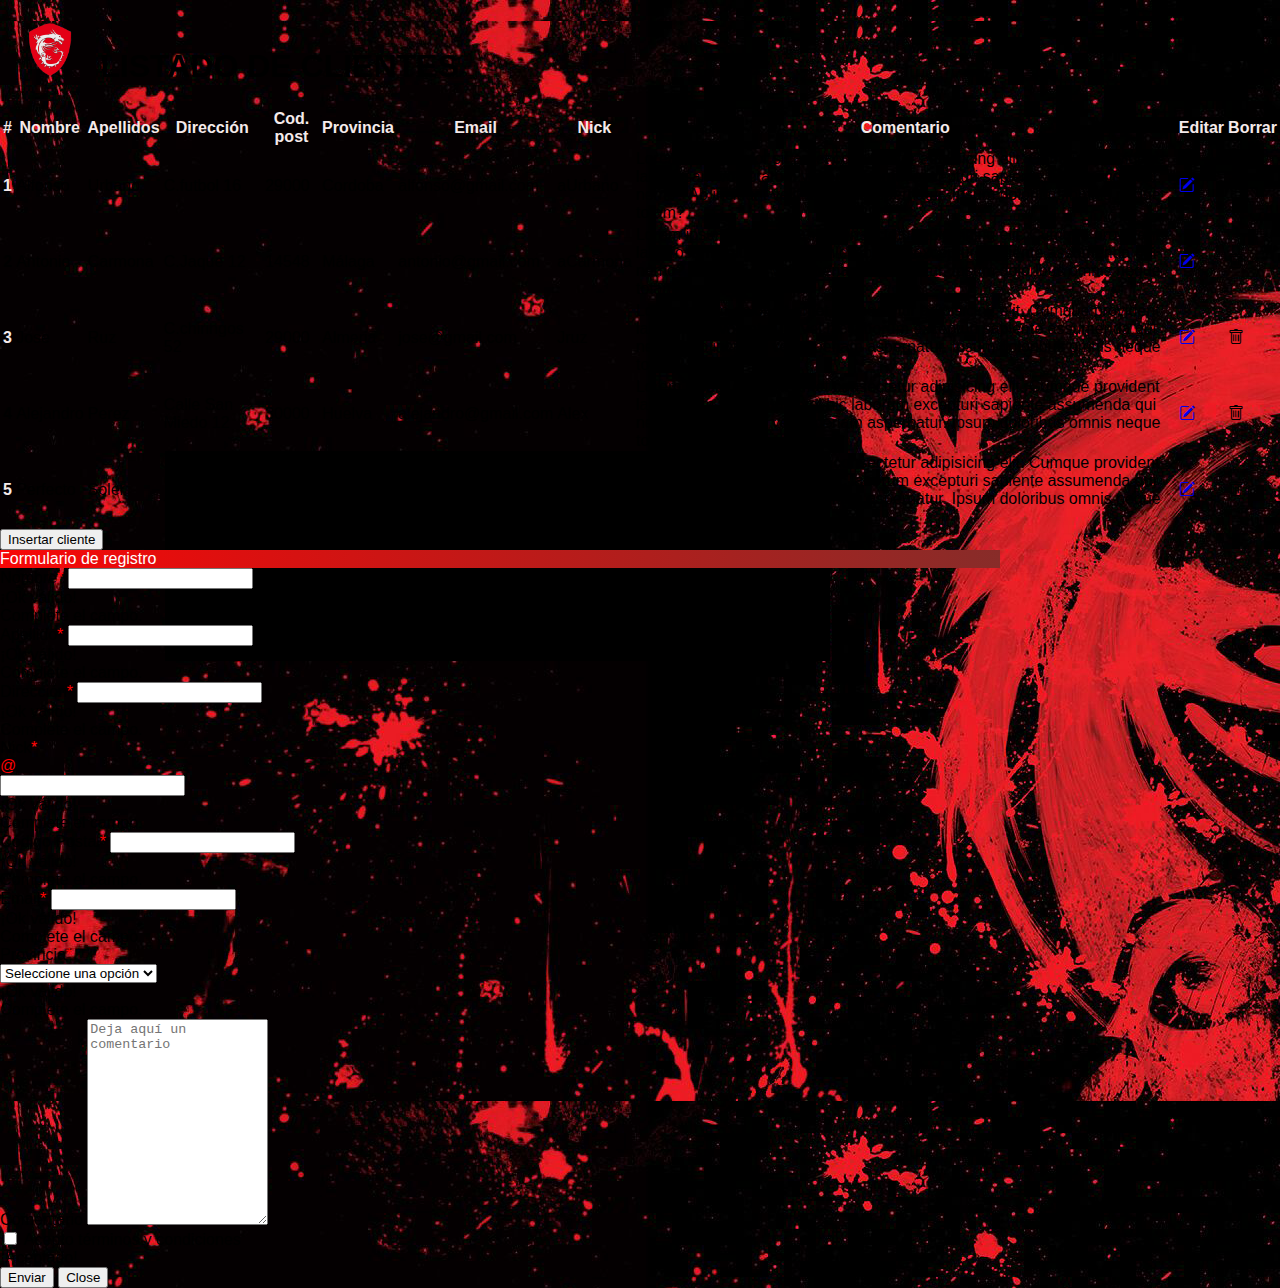
<file: consulta.html>
<!DOCTYPE html>
<html lang="en">
<head>
    <meta charset="UTF-8">
    <meta http-equiv="X-UA-Compatible" content="IE=edge">
    <meta name="viewport" content="width=device-width, initial-scale=1.0">
    <title>Consulta de la tabla de Datos</title>
    <link rel="stylesheet" href="./estilos/estilos.css">
    <link href="https://cdn.jsdelivr.net/npm/bootstrap@5.1.3/dist/css/bootstrap.min.css" rel="stylesheet" integrity="sha384-1BmE4kWBq78iYhFldvKuhfTAU6auU8tT94WrHftjDbrCEXSU1oBoqyl2QvZ6jIW3" crossorigin="anonymous">
    <link rel="stylesheet" href="https://cdn.jsdelivr.net/npm/bootstrap-icons@1.8.1/font/bootstrap-icons.css">
    <link rel="shortcut icon" href="./favicon_msi.png" type="image/x-icon"> 
</head>
<body class="bg-secondary">
    <div id="wrapper" class="container-fluid bg-light p-5 vh-100">
      <h1 class="text-center py-3 text-danger"> <img src="./imagenes/logo_msi.png" width="100px" alt="">LISTADO DE CLIENTES</h1>
      <div class="table-responsive">
        <table class="table table-striped table-hover align-middle">
          <!--Contedendor de la cabecera de la tabla-->
            <thead>
              <tr class="table-success">
                <th scope="col" class="bg-danger">#</th>
                <th scope="col" class="bg-danger">Nombre</th>
                <th scope="col" class="bg-danger">Apellidos</th>
                <th scope="col" class="bg-danger">Dirección</th>
                <th scope="col" class="bg-danger">Cod. post</th>
                <th scope="col" class="bg-danger">Provincia</th>
                <th scope="col" class="bg-danger">Email</th>
                <th scope="col" class="bg-danger">Nick</th>
                <th scope="col" class="bg-danger">Comentario</th>
                <th scope="col" class="bg-danger">Editar</th>
                <th scope="col" class="bg-danger">Borrar</th>
              </tr>
            </thead>
            <!-- para maquetar, ponemos datos en las celdas a mano, pero en realidad, las filas se generan dentro de un bucle for, que recorre las filas devueltas por una query
            "SELECT * FROM tabla" de la base de datos-->
            <tbody>
              <!--A partir de ahora cada tr es una fila de datos-->
              <tr>
                <th scope="row">1</th>
                <td>Alfonso</td>
                <td>Urbano</td>
                <td>C.futbol 16</td>
                <td>29000</td>
                <td>Cordoba</td>
                <td>alfonso@gmail.com</td>
                <td>aUrbano</td>
                <td>Lorem ipsum dolor sit amet consectetur adipisicing elit. Cumque provident laboriosam voluptatum vel hic laborum excepturi sapiente assumenda qui nemo? Ab incidunt velit aperiam aspernatur. Ipsum doloribus omnis neque totam?</td>
                <!-- el icono del lápiz queda encuadrado en un vínculo en el que se abre la ventana de edición. Programado en JSP, enviaría con la URL los datos del cliente en particular que se edita para cargar los campos del formulario de edición -->
                <td><a href="./edicion.html" target="_blank"><i class="bi bi-pencil-square fs-3 text-success"></i></a></td>
                <!-- el icono de la basura, dispara la aparición de una ventana de confirmación, con 2 botones: aceptar y cancelar. Según el que pulse, se cierra la ventana y se obtiene uno de dos valores: true y false. Si true, se sigue borrando, si false se aborta la operación -->
                <td><i class="bi bi-trash text-danger fs-3" onclick="confirm('Estás seguro de que quieres BORRAR este registro?')"></i></td>
              </tr>
              <tr>
                <th scope="row" style="color: black;">2</th>
                <td>Antonio</td>
                <td>Carmona</td>
                <td>C.Jaque 12</td>
                <td>14548</td>
                <td>Málaga</td>
                <td>antonio@gmail.com</td>
                <td>aCarmona</td>
                <td>Lorem ipsum dolor sit amet consectetur adipisicing elit. Cumque provident laboriosam voluptatum vel hic laborum excepturi sapiente assumenda qui nemo? Ab incidunt velit aperiam aspernatur. Ipsum doloribus omnis neque totam?</td>
                <td><a href="./edicion.html" target="_blank"><i class="bi bi-pencil-square fs-3 text-success"></i></a></td>
                <td><i class="bi bi-trash text-danger fs-3" onclick="confirm('Estás seguro de que quieres BORRAR este registro?')"></i></td>
              </tr>
              <tr>
                <th scope="row">3</th>
                <td>Jose</td>
                <td>Ruz</td>
                <td>C.chiringos 52</td>
                <td>29000</td>
                <td>Almeria</td>
                <td>jose@gmail.com</td>
                <td>Jruz</td>
                <td>Lorem ipsum dolor sit amet consectetur adipisicing elit. Cumque provident laboriosam voluptatum vel hic laborum excepturi sapiente assumenda qui nemo? Ab incidunt velit aperiam aspernatur. Ipsum doloribus omnis neque totam?</td>
                <td><a href="./edicion.html" target="_blank"><i class="bi bi-pencil-square fs-3 text-success"></i></a></td>
                <td><i class="bi bi-trash text-danger fs-3" onclick="confirm('Estás seguro de que quieres BORRAR este registro?')"></i></td>
              </tr>
              <tr>
                <th scope="row" style="color: black;">4</th>
                <td>Alejandro</td>
                <td>Perez</td>
                <td>Calle San Miedo 12</td>
                <td>30000</td>
                <td>Huelva</td>
                <td>alejandro@gmail.com</td>
                <td>Alex</td>
                <td>Lorem ipsum dolor sit amet consectetur adipisicing elit. Cumque provident laboriosam voluptatum vel hic laborum excepturi sapiente assumenda qui nemo? Ab incidunt velit aperiam aspernatur. Ipsum doloribus omnis neque totam?</td>
                <td><a href="./edicion.html" target="_blank"><i class="bi bi-pencil-square fs-3 text-success"></i></a></td>
                <td><i class="bi bi-trash text-danger fs-3" onclick="confirm('Estás seguro de que quieres BORRAR este registro?')"></i></td>
              </tr>
              <tr>
                <th scope="row">5</th>
                <td>Perfecto</td>
                <td>Soler</td>
                <td>Calle Ancha 42</td>
                <td>32000</td>
                <td>Cadiz</td>
                <td>perfe@gmail.com</td>
                <td>Perfe</td>
                <td>Lorem ipsum dolor sit amet consectetur adipisicing elit. Cumque provident laboriosam voluptatum vel hic laborum excepturi sapiente assumenda qui nemo? Ab incidunt velit aperiam aspernatur. Ipsum doloribus omnis neque totam?</td>
                <td><a href="./edicion.html" target="_blank"><i class="bi bi-pencil-square fs-3 text-success"></i></a></td>
                <td><i class="bi bi-trash text-danger fs-3" onclick="confirm('Estás seguro de que quieres BORRAR este registro?')"></i></td>
              </tr>
            </tbody>
          </table>
        </div><!-- fin de table-responsive-->

        <!-- botón insertar que dispara un modal par
             formulario de inserción (ESTO ES UNA
             OPCIÓN)-->
        <button type="button" class="btn btn-danger" 
        data-bs-toggle="modal" data-bs-target="#formularioInsertar">Insertar cliente</button>

        <!-- el contenido de la ventana modal-->

        <div class="modal fade" id="formularioInsertar" tabindex="-1" aria-labelledby="formularioInsertar" aria-hidden="true">
          <div class="modal-dialog">
            <div class="modal-content">
              <div class="modal-header">
                <div class="container">
                  <div class="row">
                      <div class="col-lg-12">
                      <div class="card shadow-lg p-3 mb-5 bg-white">
                  <div class="card-header">Formulario de registro</div>
                  <div class="card-body ">
                  <form id="form" method="post" class="needs-validation" novalidate>
                            <div class="row">
                              <div class="col-md-4 mb-3">
                                <label for="nombre">Nombre<span>*</span></label>
                                <input name="nombre" type="text" class="form-control" id="nombre" placeholder="" value="" required>
                                <div class="valid-feedback">¡Ok válido!</div>
                                <div class="invalid-feedback">Complete el campo.</div>    
                              </div>
                              <div class="col-md-4 mb-3">
                                <label for="apellido">Apellido<span>*</span></label>
                                <input name="apellido" type="text" class="form-control" id="apellido" placeholder="" value="" required>
                                <div class="valid-feedback">¡Ok válido!</div>
                                <div class="invalid-feedback">Complete el campo.</div>   
                              </div>
                            </div>
                            <div class="row">
                              <div class="col-md-4 mb-3">
                                <label for="direccion">Dirección<span>*</span></label>
                                <input name="direccion" type="text" class="form-control" id="direccion" placeholder="" required>
                                <div class="valid-feedback">¡Ok válido!</div>
                                <div class="invalid-feedback">Complete el campo.</div>   
                              </div>
                              <div class="col-md-4 mb-3">
                                <label for="usuario">Nick<span>*</span></label>
                                <div class="input-group">
                                  <div class="input-group-prepend">
                                    <span class="input-group-text" id="inputGroupPrepend">@</span>
                                  </div>
                                  <input name="usuario" type="text" class="form-control" id="usuario" placeholder="" aria-describedby="inputGroupPrepend" required>
                                  <div class="valid-feedback">¡Ok válido!</div>
                                <div class="invalid-feedback">Complete el campo.</div>   
                                </div>
                              </div>
                            </div>
                            <div class="row">
                              <div class="col-md-4 mb-3">
                                <label for="CodigoPostal">Código Postal<span>*</span></label>
                                <input name="CodigoPostal" type="number" class="form-control" id="CodigoPostal" placeholder="" value="" required>
                                <div class="valid-feedback">¡Ok válido!</div>
                                <div class="invalid-feedback">Complete el campo.</div>    
                              </div>
                              <div class="col-md-4 mb-3">
                                <label for="email">Email<span>*</span></label>
                                <input name="email" type="text" class="form-control" id="email" placeholder="" value="" required>
                                <div class="valid-feedback">¡Ok válido!</div>
                                <div class="invalid-feedback">Complete el campo.</div>    
                              </div>
                              
                            </div>
                            <div class="col-mb-4 mb-3">
                              <label for="Provincia">Provincia<span>*</span></label><br>
                                <select type="text" class="form-select w-50" id="provincia" name="provincia" aria-describedby="provinciaHelp" required>
                                  <option value="">Seleccione una opción</option>
                                  <option value="malaga">Málaga</option>
                                  <option value="sevilla">Sevilla</option>
                                  <option value="huelva">Huelva</option>
                                  <option value="cadiz">Cádiz</option>
                                  <option value="granada">Granada</option>
                                  <option value="jaen">Jaén</option>
                                  <option value="cordoba">Córdoba</option>
                                </select>
                              <div class="valid-feedback">¡Ok válido!</div>
                              <div class="invalid-feedback">Complete el campo.</div>   
                            </div>
                            <div class="mb-3">
                              <label for="comentario">Comentario</label>
                              <textarea class="form-control" placeholder="Deja aquí un comentario" id="comentario" name="comentario"></textarea>
                            </div>
                            <div class="form-group">
                              <div class="form-check">
                                <input class="form-check-input " type="checkbox" value="" id="invalidCheck" required>
                                <label class="form-check-label pb-3" for="invalidCheck">Acepto términos y condiciones</label>
                                <div class="valid-feedback">¡Aceptado!</div>
                              </div>
                            </div>
                            <button class="btn btn-outline-danger" type="submit">Enviar</button>
                            <button type="button" class="btn btn-secondary" data-bs-dismiss="modal">Close</button>
                          </form>
                  </div>   
              </div>
                      </div>       
                  </div>                  
              </div>
                
                
              </div>
            </div>
          </div>
        </div>

    </div>
    <script src="https://cdn.jsdelivr.net/npm/bootstrap@5.1.3/dist/js/bootstrap.bundle.min.js" integrity="sha384-ka7Sk0Gln4gmtz2MlQnikT1wXgYsOg+OMhuP+IlRH9sENBO0LRn5q+8nbTov4+1p" crossorigin="anonymous"></script>
</body>
</html>
</file>
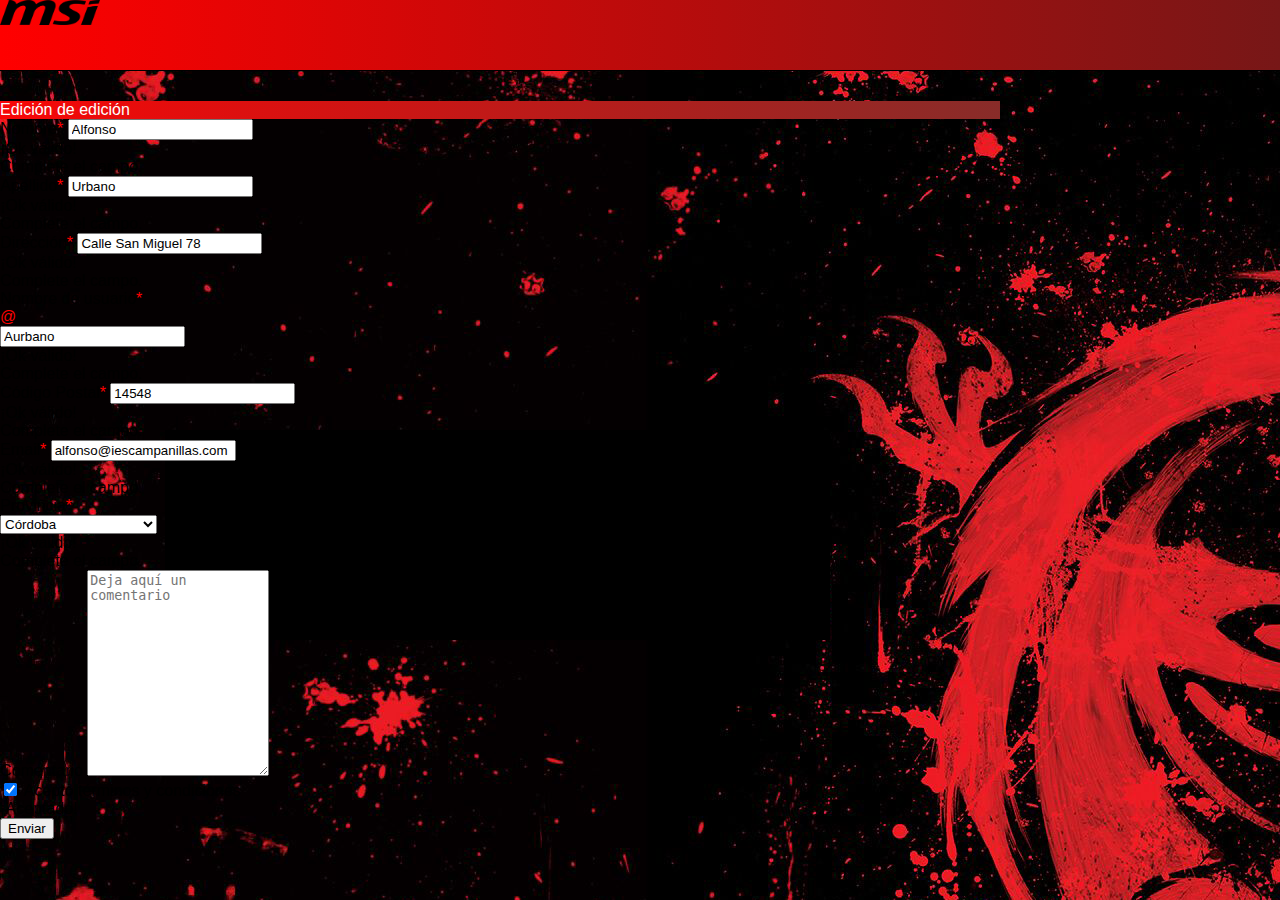
<file: edicion.html>
<!doctype html>
<html lang="en">
  <head>
    <meta charset="utf-8">
    <meta name="viewport" content="width=device-width, initial-scale=1, shrink-to-fit=no">
    <link rel="shortcut icon" href="#" />      
     <link rel="stylesheet" href="https://stackpath.bootstrapcdn.com/bootstrap/5.0.0-alpha1/css/bootstrap.min.css" integrity="sha384-r4NyP46KrjDleawBgD5tp8Y7UzmLA05oM1iAEQ17CSuDqnUK2+k9luXQOfXJCJ4I" crossorigin="anonymous"> 
	<link rel="stylesheet" href="./estilos/estilos.css">
    <link rel="shortcut icon" href="./favicon_msi.png" type="image/x-icon">    
    <title>Formulario de edición.</title>  
  </head>
  <body>
     <header style="height: 70px">
      <img src="./imagenes/mesi_letras.png" class="pt-4 ml-5" width="100px" alt="">
     </header> 
    <div style="height: 30px;"></div>
    <div class="container">
        <div class="row">
            <div class="col-lg-12">
            <div class="card shadow-lg p-3 mb-5 bg-white">
        <div class="card-header">Edición de edición</div>
        <div class="card-body ">
        <form id="form" method="post" class="needs-validation" novalidate>
          <!--El formulario se compone de difrentes filas con sus correspondientes columnas-->
                  <div class="row">
                    <div class="col-md-4 mb-3">
                      <label for="nombre">Nombre<span>*</span></label>
                      <input name="nombre" type="text" class="form-control" id="nombre" placeholder="" value="Alfonso" required>
                      <div class="valid-feedback">¡Ok válido!</div><!--Chequeamos y mostramos si se a introducido correctamente-->
                      <div class="invalid-feedback">Complete el campo.</div><!--Mostramos si el campo esta vacio.-->
                    </div>
                    <div class="col-md-4 mb-3">
                      <label for="apellido">Apellido<span>*</span></label>
                      <input name="apellido" type="text" class="form-control" id="apellido" placeholder="" value="Urbano" required>
                      <div class="valid-feedback">¡Ok válido!</div>
                      <div class="invalid-feedback">Complete el campo.</div>   
                    </div>
                  </div>
                  <div class="row">
                    <div class="col-md-4 mb-3">
                      <label for="direccion">Dirección<span>*</span></label>
                      <input name="direccion" type="text" class="form-control" id="direccion" placeholder="" value="Calle San Miguel 78" required>
                      <div class="valid-feedback">¡Ok válido!</div>
                      <div class="invalid-feedback">Complete el campo.</div>   
                    </div>
                    <div class="col-md-4 mb-3">
                      <label for="usuario">Nombre de usuario<span>*</span></label>
                      <div class="input-group">
                        <div class="input-group-prepend">
                          <span class="input-group-text" id="inputGroupPrepend">@</span>
                        </div>
                        <input name="usuario" type="text" class="form-control" id="usuario" placeholder="" value="Aurbano" aria-describedby="inputGroupPrepend" required>
                        <div class="valid-feedback">¡Ok válido!</div>
                      <div class="invalid-feedback">Complete el campo.</div>   
                      </div>
                    </div>
                  </div>
                  <div class="row">
                    <div class="col-md-4 mb-3">
                      <label for="CodigoPostal">Código Postal<span>*</span></label>
                      <input name="CodigoPostal" type="number" class="form-control" id="CodigoPostal" placeholder="" value="14548" required>
                      <div class="valid-feedback">¡Ok válido!</div>
                      <div class="invalid-feedback">Complete el campo.</div>    
                    </div>
                    <div class="col-md-4 mb-3">
                      <label for="email">Email<span>*</span></label>
                      <input name="email" type="text" class="form-control" id="email" placeholder="" value="alfonso@iescampanillas.com" required>
                      <div class="valid-feedback">¡Ok válido!</div>
                      <div class="invalid-feedback">Complete el campo.</div>    
                    </div>
                    
                  </div>
                  <div class="col-mb-4 mb-3">
                    <label for="Provincia">Provincia<span>*</span></label><br>
                      <select type="text" class="form-select w-50" id="provincia" name="provincia" aria-describedby="provinciaHelp" required value>
                        <option value="">Seleccione una opción</option>
                        <option value="malaga">Málaga</option>
                        <option value="sevilla">Sevilla</option>
                        <option value="huelva">Huelva</option>
                        <option value="cadiz">Cádiz</option>
                        <option value="granada">Granada</option>
                        <option value="jaen">Jaén</option>
                        <option value="cordoba" selected>Córdoba</option>
                      </select>
                    <div class="valid-feedback">¡Ok válido!</div>
                    <div class="invalid-feedback">Complete el campo.</div>   
                  </div>
                  <div class="mb-3">
                    <label for="comentario">Comentario</label>
                    <textarea class="form-control" placeholder="Deja aquí un comentario" id="comentario" name="comentario"></textarea>
                  </div>
                  <div class="form-group">
                    <div class="form-check">
                      <input class="form-check-input " type="checkbox" value="" id="invalidCheck" required checked>
                      <label class="form-check-label pb-3" for="invalidCheck">Acepto términos y condiciones</label>
                      <div class="valid-feedback">¡Aceptado!</div>
                    </div>
                  </div>
                  <button class="btn btn-outline-danger" type="submit">Enviar</button>
                </form>
        </div>   
    </div>
            </div>       
        </div>                  
    </div>
    <!--Codigos boostrap-->	 	
    <script src="https://cdn.jsdelivr.net/npm/bootstrap@5.1.3/dist/js/bootstrap.bundle.min.js" integrity="sha384-ka7Sk0Gln4gmtz2MlQnikT1wXgYsOg+OMhuP+IlRH9sENBO0LRn5q+8nbTov4+1p" crossorigin="anonymous"></script>
    <!--Codigo personal-->  	
    <script src="./javascript/codigo.js"></script> 	  	
  </body>
</html>
</file>
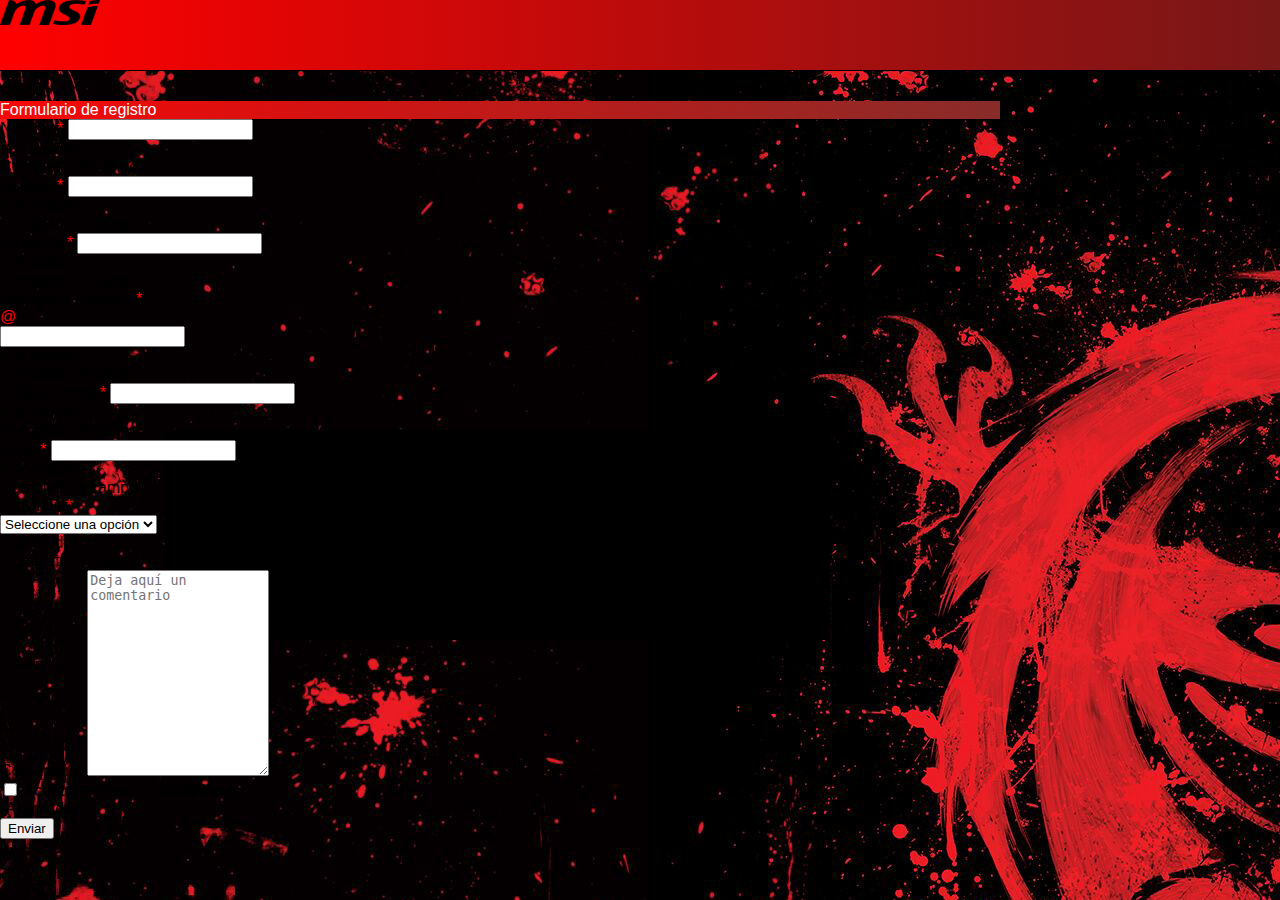
<file: insercion.html>
<!doctype html>
<html lang="en">
  <head>
    <meta charset="utf-8">
    <meta name="viewport" content="width=device-width, initial-scale=1, shrink-to-fit=no">
    <link rel="shortcut icon" href="#" />
    <link rel="shortcut icon" href="./favicon_msi.png" type="image/x-icon">      
     <link rel="stylesheet" href="https://stackpath.bootstrapcdn.com/bootstrap/5.0.0-alpha1/css/bootstrap.min.css" integrity="sha384-r4NyP46KrjDleawBgD5tp8Y7UzmLA05oM1iAEQ17CSuDqnUK2+k9luXQOfXJCJ4I" crossorigin="anonymous"> 
	<link rel="stylesheet" href="./estilos/estilos.css">
    <title>Formulario de registro.</title>  
  </head>
  <body>
     <header style="height: 70px">
      <img src="./imagenes/mesi_letras.png" class="pt-4 ml-5" width="100px" alt="logo_letras_msi">
     </header> 
    <div style="height: 30px;"></div>
    <div class="container">
        <div class="row">
            <div class="col-lg-12">
            <div class="card shadow-lg p-3 mb-5 bg-white">
        <div class="card-header">Formulario de registro</div>
        <div class="card-body ">
        <form id="form" method="post" class="needs-validation" novalidate>
                  <div class="row">
                    <div class="col-md-4 mb-3">
                      <label for="nombre">Nombre<span>*</span></label>
                      <input name="nombre" type="text" class="form-control" id="nombre" placeholder="" value="" required>
                      <div class="valid-feedback">¡Ok válido!</div><!--Chequeamos y mostramos si se a introducido correctamente-->
                      <div class="invalid-feedback">Complete el campo.</div> <!--Mostramos si el campo esta vacio.-->  
                    </div>
                    <div class="col-md-4 mb-3">
                      <label for="apellido">Apellido<span>*</span></label>
                      <input name="apellido" type="text" class="form-control" id="apellido" placeholder="" value="" required>
                      <div class="valid-feedback">¡Ok válido!</div>
                      <div class="invalid-feedback">Complete el campo.</div>   
                    </div>
                  </div>
                  <div class="row">
                    <div class="col-md-4 mb-3">
                      <label for="direccion">Dirección<span>*</span></label>
                      <input name="direccion" type="text" class="form-control" id="direccion" placeholder="" required>
                      <div class="valid-feedback">¡Ok válido!</div>
                      <div class="invalid-feedback">Complete el campo.</div>   
                    </div>
                    <div class="col-md-4 mb-3">
                      <label for="usuario">Nombre de usuario<span>*</span></label>
                      <div class="input-group">
                        <div class="input-group-prepend">
                          <span class="input-group-text" id="inputGroupPrepend">@</span>
                        </div>
                        <input name="usuario" type="text" class="form-control" id="usuario" placeholder="" aria-describedby="inputGroupPrepend" required>
                        <div class="valid-feedback">¡Ok válido!</div>
                      <div class="invalid-feedback">Complete el campo.</div>   
                      </div>
                    </div>
                  </div>
                  <div class="row">
                    <div class="col-md-4 mb-3">
                      <label for="CodigoPostal">Código Postal<span>*</span></label>
                      <input name="CodigoPostal" type="number" class="form-control" id="CodigoPostal" placeholder="" value="" required>
                      <div class="valid-feedback">¡Ok válido!</div>
                      <div class="invalid-feedback">Complete el campo.</div>    
                    </div>
                    <div class="col-md-4 mb-3">
                      <label for="email">Email<span>*</span></label>
                      <input name="email" type="text" class="form-control" id="email" placeholder="" value="" required>
                      <div class="valid-feedback">¡Ok válido!</div>
                      <div class="invalid-feedback">Complete el campo.</div>    
                    </div>
                    
                  </div>
                  <div class="col-mb-4 mb-3">
                    <label for="Provincia">Provincia<span>*</span></label><br>
                      <select type="text" class="form-select w-50" id="provincia" name="provincia" aria-describedby="provinciaHelp" required>
                        <option value="">Seleccione una opción</option>
                        <option value="malaga">Málaga</option>
                        <option value="sevilla">Sevilla</option>
                        <option value="huelva">Huelva</option>
                        <option value="cadiz">Cádiz</option>
                        <option value="granada">Granada</option>
                        <option value="jaen">Jaén</option>
                        <option value="cordoba">Córdoba</option>
                      </select>
                    <div class="valid-feedback">¡Ok válido!</div>
                    <div class="invalid-feedback">Complete el campo.</div>   
                  </div>
                  <div class="mb-3">
                    <label for="comentario">Comentario</label>
                    <textarea class="form-control" placeholder="Deja aquí un comentario" id="comentario" name="comentario"></textarea>
                  </div>
                  <div class="form-group">
                    <div class="form-check">
                      <input class="form-check-input " type="checkbox" value="" id="invalidCheck" required>
                      <label class="form-check-label pb-3" for="invalidCheck">Acepto términos y condiciones</label>
                      <div class="valid-feedback">¡Aceptado!</div>
                    </div>
                  </div>
                  <button class="btn btn-outline-danger" type="submit">Enviar</button>
                </form>
        </div>   
    </div>
            </div>       
        </div>                  
    </div>
    <!--Codigo boostrap-->
    <script src="https://cdn.jsdelivr.net/npm/bootstrap@5.1.3/dist/js/bootstrap.bundle.min.js" integrity="sha384-ka7Sk0Gln4gmtz2MlQnikT1wXgYsOg+OMhuP+IlRH9sENBO0LRn5q+8nbTov4+1p" crossorigin="anonymous"></script>
    <!--Codigo personal-->  	
    <script src="./javascript/codigo.js"></script> 	  	
  </body>
</html>
</file>
<file: estilos/estilos.css>
html, body {
  margin: 0;
  font-family: 'Spartan', sans-serif; 
  background-image: url(../imagenes/fondo_msi.png);
}
header{
background: linear-gradient(to right, #ff0000, #771717); 
border-bottom: 1px solid black;
}
.card {
  border-radius: 18px; /*No puedo conseguir este parametro de redondeo ni ninguno similar con boostrap*/
  max-width: 1000px;
}
th {
  color: rgb(245, 234, 234);
}

.card-header{
background: linear-gradient(to right, #f70707, #882c29);
color:white;
}
textarea {
  height: 200px;
}
span {
  color: red;
}
input:focus, input[type]:focus, select[type]:focus, select:focus {
  border-color: rgb(255, 0, 0);
  box-shadow: 0 1px 1px rgba(229, 103, 23, 0.075)inset, 0 0 8px rgb(255, 0, 0);
  outline: 0 none;
}
</file>
